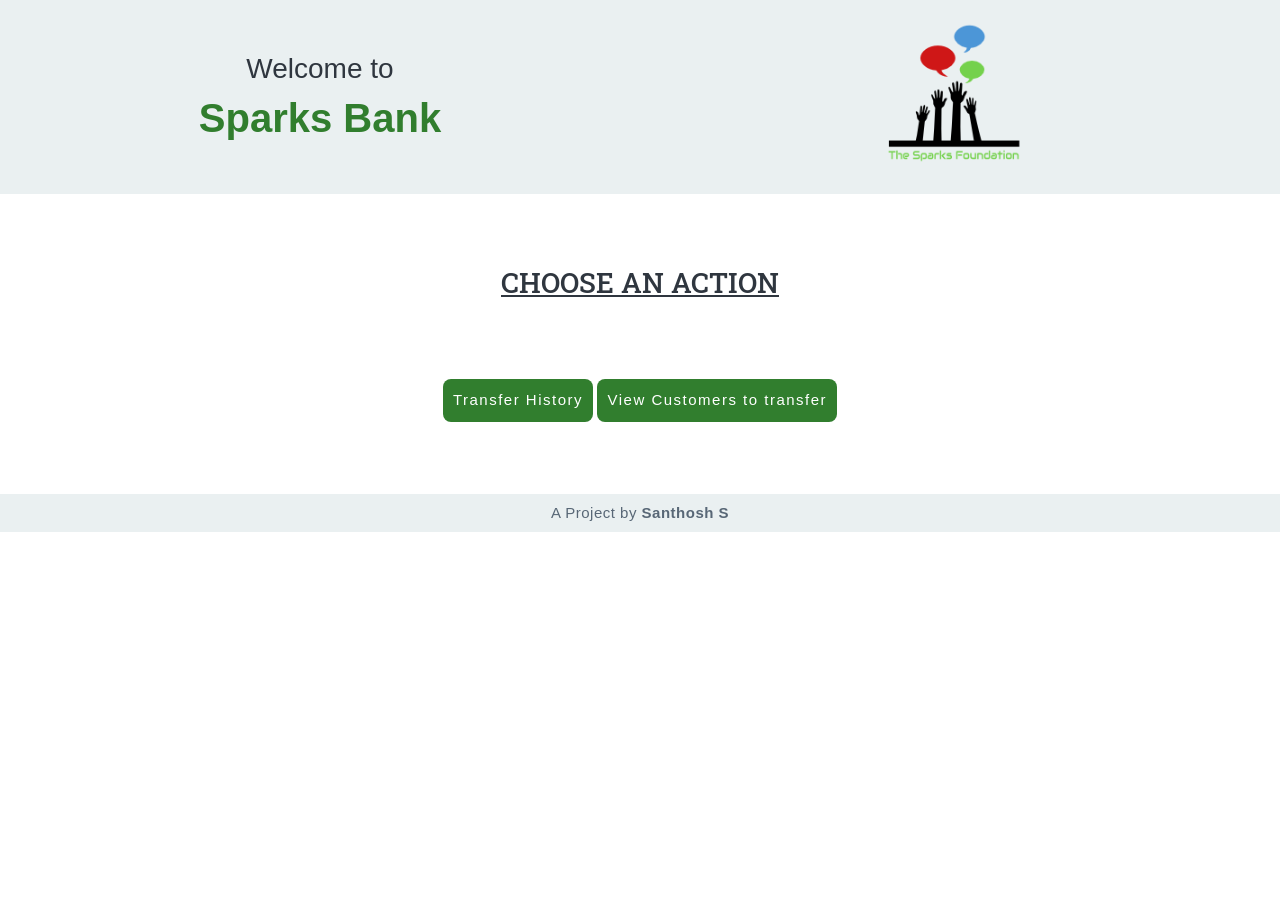
<file: index.html>
<!doctype html>
<html lang="en">
  <head>
   
    <meta charset="utf-8">
    <meta name="viewport" content="width=device-width, initial-scale=1, shrink-to-fit=no">
    <link rel="preconnect" href="https://fonts.gstatic.com">
    <link href="https://fonts.googleapis.com/css2?family=Roboto+Slab:wght@800&display=swap" rel="stylesheet">

    
    <link rel="stylesheet" href="https://stackpath.bootstrapcdn.com/bootstrap/4.5.2/css/bootstrap.min.css" integrity="sha384-JcKb8q3iqJ61gNV9KGb8thSsNjpSL0n8PARn9HuZOnIxN0hoP+VmmDGMN5t9UJ0Z" crossorigin="anonymous">
    <link rel="stylesheet" type="text/css" href="css/style.css">
    <link rel="stylesheet" type="text/css" href="css/navbar.css">

    <title>Basic Banking System</title>
  </head>
  <body background="https://th.bing.com/th/id/OIP.L2SUcC2c4dQw72td0j_1_AAAAA?pid=ImgDet&w=314&h=300&rs=1">
  <?php
  include 'navbar.php';
  ?>
      <div class="container-fluid">
            <div class="row intro py-1">
              <div class="col-sm-12 col-md">
                <div class="heading text-center my-5">
                  <h3>Welcome to</h3>
                  <h1>Sparks Bank</h1>
                </div>
              </div>
              <div class="col-sm-12 col-md img text-center">
                <img class="im" src="img/s.png" class="img-fluid pt-2">
              </div>

            </div>
      
          <br>
          <br>
          <br>
          <h3 class="action" ><span style="font-family: 'Roboto Slab', serif">CHOOSE AN ACTION</h3></span>
            <div class="column activity text-center">
                  
                  <div class="col-md act">
                   
                    <br>
                    <br>
                    <br>
                    <a href="transactionhistory.php"><button>Transfer History</button></a>
                    <a href="transfermoney.php"><button>View Customers to transfer</button></a>
                  </div>
                  
            </div>
           
      </div>
      <br>
      <footer class="text-center mt-5 py-2">
        <p>A Project by <b>Santhosh S</b> <br> </p>
      </footer>
     
      <script src="https://code.jquery.com/jquery-3.5.1.slim.min.js" integrity="sha384-DfXdz2htPH0lsSSs5nCTpuj/zy4C+OGpamoFVy38MVBnE+IbbVYUew+OrCXaRkfj" crossorigin="anonymous"></script>
<script src="https://cdn.jsdelivr.net/npm/bootstrap@4.5.3/dist/js/bootstrap.bundle.min.js" integrity="sha384-ho+j7jyWK8fNQe+A12Hb8AhRq26LrZ/JpcUGGOn+Y7RsweNrtN/tE3MoK7ZeZDyx" crossorigin="anonymous"></script>
  </body>
</html>
</file>
<file: css/style.css>
* {
    padding: 0;
    margin: 0;
    box-sizing: border-box;
    font-family: sans-serif;
}

.intro {
    background: #EAF0F1;
}

h1 {
    color: #317e2e;
    font-weight: bold;
    transition: 0.5s;
    text-align: center;
}

h3 {
    color: #2F363F;
}

button {
    border: none;
    border-radius: 8px;
    padding: 10px;
    background: #317e2e;
    color: white;
    letter-spacing: 1.5px;
    font-size: 15px;
    transition: 0.5s;
}

button:hover,
h1:hover {
    transform: scale(1.1);
}

button:hover {
    background-color: #4C4B4B;
}

footer {
    color: #586776;
    background-color: #EAF0F1;
    letter-spacing: 0.5px;
}

footer p {
    margin: 0;
    font-size: 15px;
}

.im {
    width: 180px;
    height: 180px;
}

.action {
    text-align: center;
    text-decoration: underline;
    font-family: 'Roboto Slab', serif;
}

@media only screen and (orientation:portrait) {
    .intro {
        display: flex;
        flex-direction: column-reverse;
    }
    h1 {
        font-size: 40px;
    }
    .act {
        padding-bottom: 100px;
    }
}
</file>
<file: css/navbar.css>
@import url('https://fonts.googleapis.com/css2?family=Raleway:wght@600&display=swap');
.nav-link {
    margin-right: 15px;
    color: #2F363F;
    letter-spacing: 0.5px;
    transition: 0.5s;
}

.navbar-brand {
    color: #4C4B4B;
    letter-spacing: 0.5px;
}

h2 {
    color: #4C4B4B;
    letter-spacing: 0.5px;
    font-family: raleway;
}
</file>
